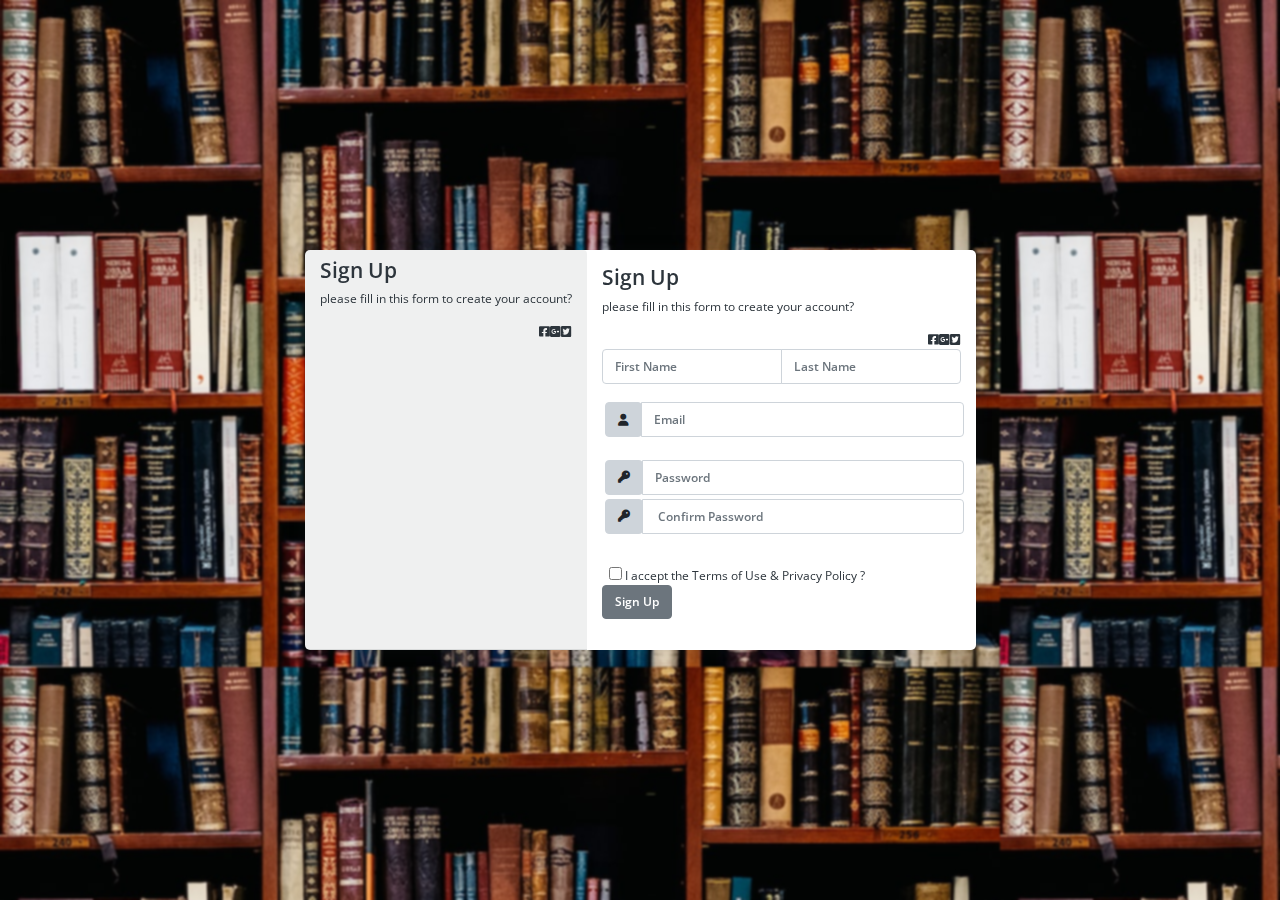
<file: sign_up.html>
<!-- <?php

session_start();
include('connexion.php');

if ($_SERVER['REQUEST_METHOD'] == "POST") {

	// collecte data from user 
	$first_name = $_POST['first_name'];
	$last_name = $_POST['last_name'];
	$email = $_POST['email'];
	$password = $_POST['password'];

	if (!empty($password) && !empty($email) && !empty($last_name) && !empty($first_name)) {

		$sql = "INSERT INTO `users`(`id`, `first_name`, `last_name`, `email`, `password`) VALUES (NULL,'$first_name ','$last_name ','$email','$password')";
		$result = $conn->query($sql);
		header("Location: sign_in.php");
		die;


	} else {
		echo "vous pouvez entrez des information valide ?";
	}


}

?> -->
<!DOCTYPE html>
<html lang="en">

<head>
	<meta charset="UTF-8">
	<meta http-equiv="X-UA-Compatible" content="IE=edge">
	<meta name="viewport" content="width=device-width, initial-scale=1.0">
	<title>Sign Up</title>

	<!-- ================== BEGIN core-css ================== -->
	<link href="https://fonts.googleapis.com/css?family=Open+Sans:300,400,600,700" rel="stylesheet" />
	<link href="assets/css/vendor.min.css" rel="stylesheet" />
	<link href="assets/css/default/app.min.css" rel="stylesheet" />
	<!-- ================== END core-css ================== -->
	<link rel="stylesheet" href="/assets/css/style.css">
</head>

<body class=" d-flex justify-content-center align-items-center"style="background-image: url(assets/img/cover/cover1.jpeg);backdrop-filter: blur(1px);">


	
			<div class="card d-flex flex-row">
				
	
		
				<div class="card-header ">
					<h3>Sign Up</h3>
					<p>please fill in this form to create your account?</p>
					<div class="d-flex justify-content-end social_icon">
						<span><i class="fab fa-facebook-square"></i></span>
						<span><i class="fab fa-google-plus-square"></i></span>
						<span><i class="fab fa-twitter-square"></i></span>
					</div>
				</div>
				<div class="card-body  " style="min-height: 400px;">
					<h3>Sign Up</h3>
					<p>please fill in this form to create your account?</p>
					<div class="d-flex justify-content-end social_icon">
						<span><i class="fab fa-facebook-square"></i></span>
						<span><i class="fab fa-google-plus-square"></i></span>
						<span><i class="fab fa-twitter-square"></i></span>
					</div>
					<form method="post" action="sign_up.php " id="sign_up_form">
						<div class="input-group form-group" id="frst_last_input">

							<input type="text"  class="form-control h-35px   d-inline-block" placeholder="First Name"
								id="sign_up_frstname" name="first_name">
							<input type="text" class="form-control h-35px d-inline-block"
								placeholder="Last Name" name="last_name" id="sign_up_lastname" >

						</div>
						<div class=" d-flex justify-around" id="form_validate_labl">
							<div class=" d-flex justify-around">
								<p></p>
								<label for="" class=" d-none row justify-content-end m-1 text-danger  fs-13px "
									id="label_error">unacceptable information </label>
							</div>
						</div>
						<!-- email -->
						<div class="input-group m-1 form-group">
							<div class="input-group-prepend ">
								<label for="username">
									<span class="input-group-text h-35px"><i class="fas fa-user"></i></span>
								</label>
							</div>
							<input type="text" class="form-control h-35px" placeholder="Email" id="useremail"
								name="email">

						</div>
						
						<div class=" d-flex justify-around" id="form_validate_email">
							<div class=" d-flex justify-around">
								<p></p>
								<label for="" class=" d-none row justify-content-end m-1 text-danger  fs-13px "
									id="label_error_email">unacceptable information </label>
							</div>
						</div>
						<div class="input-group m-1 form-group">
							<label for="password">
								<span class="input-group-text h-35px"><i class="fas fa-key"></i></span>
							</label>
							<input type="password" class="form-control h-35px" placeholder="Password" id="sign_up_password">
						</div>
						<div class="input-group m-1 form-group">
							<label for="password">
								<span class="input-group-text h-35px"><i class="fas fa-key"></i></span>
							</label>
							<input  type="password" class="form-control h-35px" placeholder=" Confirm Password"
								id="confirme_password" name="password">
						</div>
						<div class=" d-flex justify-around" id="form_validate_password">
							<div class=" d-flex justify-around">
								<p></p>
								<label for="" class=" d-nne row justify-content-end m-1 text-danger  fs-13px "
									id="label_error_password"> </label>
							</div>
						</div>

						<div class=" mt-3 mx-2  remember">
							<input type="checkbox"> I accept the Terms of Use & Privacy Policy ?
						</div>
						<div class="form-group">
							<input type="submit" value="Sign Up"id="sign_up_submit" class="btn btn-gray login_btn">
						</div>
					</form>
				</div>
				
				<!-- <div class="card-footer">
					<div class="d-flex justify-content-center links">
						Already have an account ? <a href="sign_in.php"> Sign in </a>
					</div>

				</div> -->
			</div>
	
	

	<!-- ================== BEGIN core-js ================== -->
	<script src="assets/js/vendor.min.js"></script>
	<script src="assets/js/app.min.js"></script>
	<script src="assets/js/main.js"></script>
	<!-- ================== END core-js ================== -->
</body>

</html>
</file>
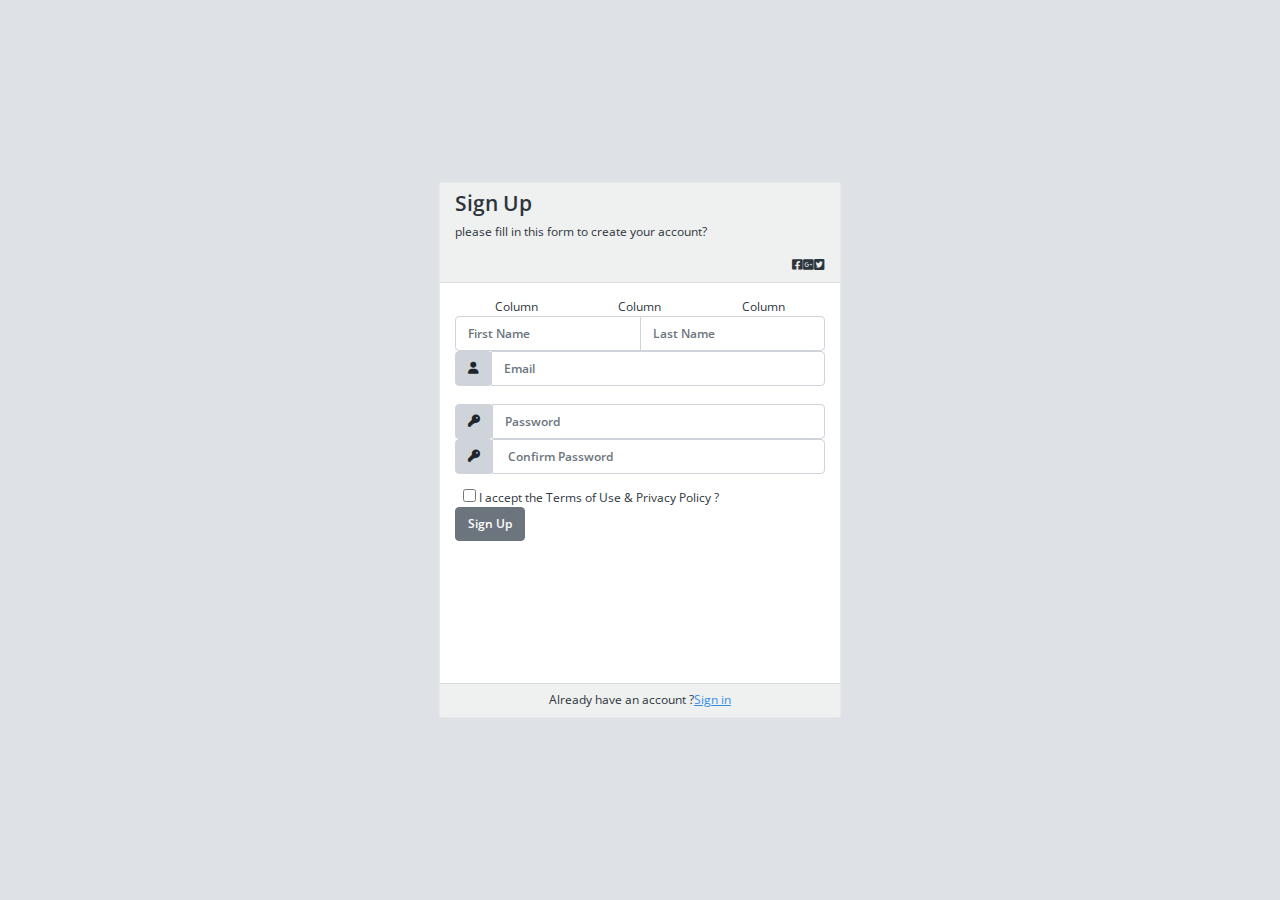
<file: sign_upkk.html>
<!-- <?php

	session_start();
    include('connexion.php');

    if( $_SERVER['REQUEST_METHOD'] == "POST" ){

		// collecte data from user 
		$first_name = $_POST['first_name'];
		$last_name  = $_POST['last_name'];
		$email      = $_POST['email'];
		$password   = $_POST['password'];
		
		if (!empty($password) && !empty($email)&& !empty($last_name )&& !empty($first_name)) {

		$sql = "INSERT INTO `users`(`id`, `first_name`, `last_name`, `email`, `password`) VALUES (NULL,'$first_name ','$last_name ','$email','$password')";
		$result =  $conn->query($sql);
		header("Location: sign_in.php");
		die;  
		

		}else {
			echo "vous pouvez entrez des information valide ?";
		}


	}

?> -->
<!DOCTYPE html>
<html lang="en">
<head>
    <meta charset="UTF-8">
    <meta http-equiv="X-UA-Compatible" content="IE=edge">
    <meta name="viewport" content="width=device-width, initial-scale=1.0">
    <title>Sign Up</title>
    
	<!-- ================== BEGIN core-css ================== -->
	<link href="https://fonts.googleapis.com/css?family=Open+Sans:300,400,600,700" rel="stylesheet" />
	<link href="assets/css/vendor.min.css" rel="stylesheet" />
	<link href="assets/css/default/app.min.css" rel="stylesheet" />
	<!-- ================== END core-css ================== -->
</head>
<body class=" d-flex justify-content-center align-items-center">
    
<div class="container">
	<div class="d-flex justify-content-center ">
		<div class="card">
			<div class="card-header ">
				<h3>Sign Up</h3> <p>please fill in this form to create your account?</p>
				<div class="d-flex justify-content-end social_icon">
					<span><i class="fab fa-facebook-square"></i></span>
					<span><i class="fab fa-google-plus-square"></i></span>
					<span><i class="fab fa-twitter-square"></i></span>
				</div>
			</div>
			<div class="card-body h-400px w-400px">
				<form method="post" action="sign_up.php">
					<div class="container text-center">
						<div class="row">
						  <div class="col">
							Column
						  </div>
						  <div class="col">
							Column
						  </div>
						  <div class="col">
							Column
						  </div>
						</div>
					  </div>
                    <div class="input-group form-group">
						
						<input type="text" class="form-control h-35px d-inline-block" placeholder="First Name" id="Name" name="first_name">
						<input type="text" class="form-control h-35px d-inline-block" placeholder="Last Name" id="last_name" name="last_name">
						
					</div> 
					<div class="input-group form-group">
						<div class="input-group-prepend ">
							<label for="username" >
                                <span class="input-group-text h-35px" ><i class="fas fa-user" ></i></span>
                            </label>
						</div>
						<input type="text" class="form-control h-35px" placeholder="Email" id="username" name="email">
						
					</div> 
                    <br>
					<div class="input-group form-group">
						<label for="password" >
							<span class="input-group-text h-35px"><i class="fas fa-key"></i></span>
						</label>
						<input type="password" class="form-control h-35px" placeholder="Password" id="password">
					</div>
                    <div class="input-group form-group">
						<label for="password" >
							<span class="input-group-text h-35px"><i class="fas fa-key"></i></span>
						</label>
						<input type="password" class="form-control h-35px" placeholder=" Confirm Password" id="password" name="password">
					</div>
					<div class=" mt-3 mx-2  remember">
						<input type="checkbox"  > I accept the Terms of Use & Privacy Policy ?  
					</div>
					<div class="form-group">
						<input type="submit" value="Sign Up" class="btn btn-gray login_btn">
					</div>
				</form>
			</div>
			<div class="card-footer">
				<div class="d-flex justify-content-center links">
					Already have an account ? <a href="sign_in.php"> Sign in </a>
				</div>
			
			</div>
		</div>
	</div>
</div>

		<!-- ================== BEGIN core-js ================== -->
        <script src="assets/js/vendor.min.js"></script>
        <script src="assets/js/app.min.js"></script>
        <!-- ================== END core-js ================== -->
</body>
</html>
</file>
<file: assets/css/style.css>
body {
    background-color: #f9f9fa
}

.padding {
    padding: 3rem !important
}

.user-card-full {
    overflow: hidden;
}

.card {
    border-radius: 5px;
    -webkit-box-shadow: 0 1px 20px 0 rgba(69,90,100,0.08);
    box-shadow: 0 1px 20px 0 rgba(69,90,100,0.08);
    border: none;
    margin-bottom: 30px;
}

.m-r-0 {
    margin-right: 0px;
}

.m-l-0 {
    margin-left: 0px;
}

.user-card-full .user-profile {
    border-radius: 5px 0 0 5px;
}

.bg-c-lite-green {
        background: -webkit-gradient(linear, left top, right top, from(#f29263), to(#ee5a6f));
    background: linear-gradient(to right, #ee5a6f, #f29263);
}

.user-profile {
    padding: 20px 0;
}

.card-block {
    padding: 1.25rem;
}

.m-b-25 {
    margin-bottom: 25px;
}

.img-radius {
    border-radius: 5px;
}


 
h6 {
    font-size: 14px;
}

.card .card-block p {
    line-height: 25px;
}

@media only screen and (min-width: 1400px){
p {
    font-size: 14px;
}
}

.card-block {
    padding: 1.25rem;
}

.b-b-default {
    border-bottom: 1px solid #e0e0e0;
}

.m-b-20 {
    margin-bottom: 20px;
}

.p-b-5 {
    padding-bottom: 5px !important;
}

.card .card-block p {
    line-height: 25px;
}

.m-b-10 {
    margin-bottom: 10px;
}

.text-muted {
    color: #919aa3 !important;
}

.b-b-default {
    border-bottom: 1px solid #e0e0e0;
}

.f-w-600 {
    font-weight: 600;
}

.m-b-20 {
    margin-bottom: 20px;
}

.m-t-40 {
    margin-top: 20px;
}

.p-b-5 {
    padding-bottom: 5px !important;
}

.m-b-10 {
    margin-bottom: 10px;
}

.m-t-40 {
    margin-top: 20px;
}

.user-card-full .social-link li {
    display: inline-block;
}

.user-card-full .social-link li a {
    font-size: 20px;
    margin: 0 10px 0 0;
    -webkit-transition: all 0.3s ease-in-out;
    transition: all 0.3s ease-in-out;
}


.pace ,.pace-inactive{
    display: none !important;
   
}

.banner{
    width: 100%;
    height: 100%;

 
}
video{
    position: fixed;
    width: 100%;
    height: 100%;
    object-fit: cover;
   
}
#hommm{
    color: #ee5a6f;
}
.card{
   
    margin: 1em;

}
.card_continer{
color: #e0e0e0;
    display: flex;
    justify-content: center;
    align-items: center;
  
    width: 100%;
    height: 100%;

}
 .card-header{
    

}
.img_login{
    margin-top: 20px;
    width: 40%;
}

.card_col_1{
    z-index: 1;

}
.card_col_2{
z-index: 1;

}
</file>
